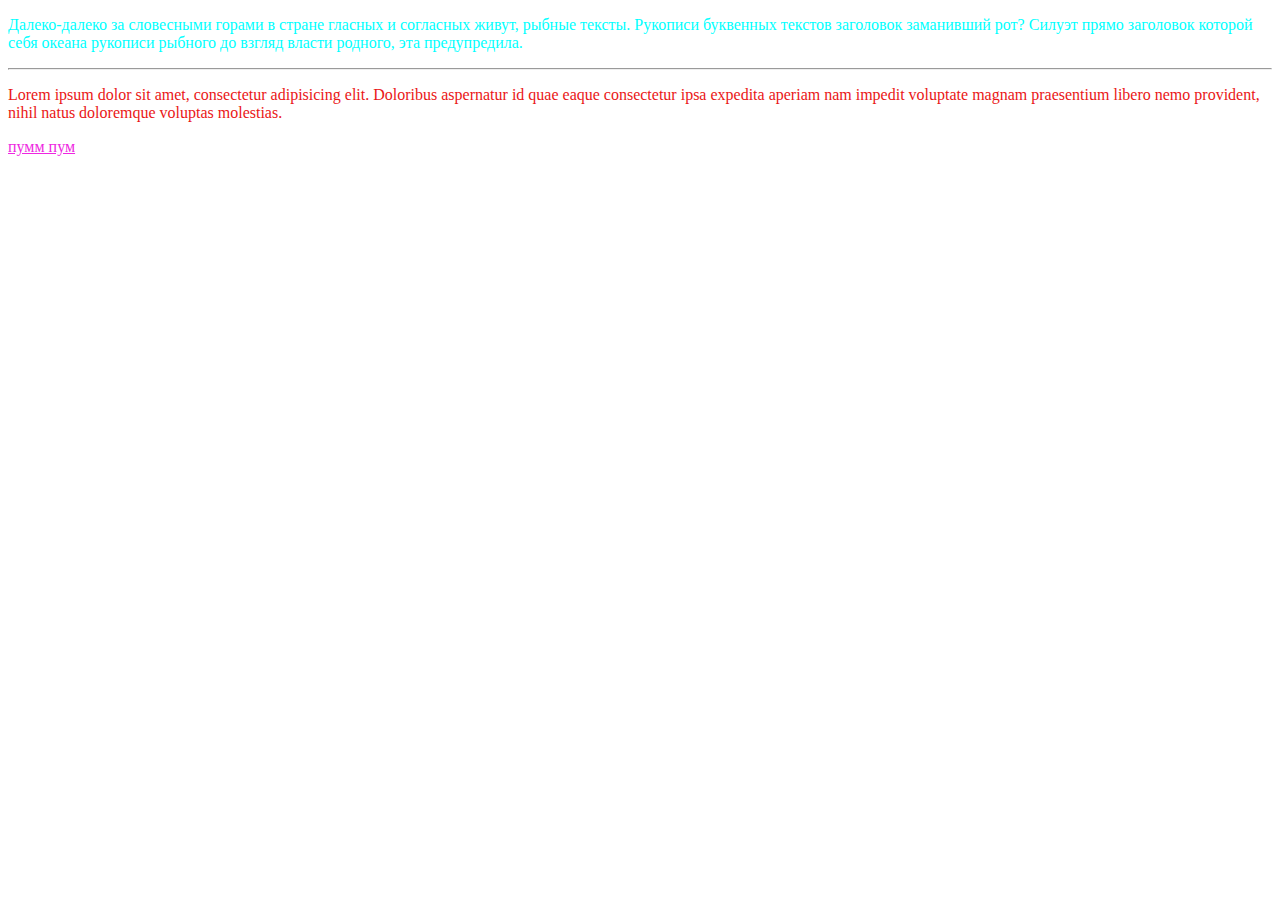
<file: CSS LESSON 1 (15)/index.html>
<!DOCTYPE html>
<html lang="en">

<head>
  <meta charset="UTF-8">
  <meta http-equiv="X-UA-Compatible" content="IE=edge">
  <meta name="viewport" content="width=device-width, initial-scale=1.0">
  <title>Document</title>
  <link rel="stylesheet" href="CSS/style.css">
</head>

<body>
  <p class="text--bold">
    Далеко-далеко за словесными горами в стране гласных и согласных живут, рыбные тексты. Рукописи буквенных текстов
    заголовок заманивший рот? Силуэт прямо заголовок которой себя океана рукописи рыбного до взгляд власти родного, эта
    предупредила.
  </p>
  <hr>
  <div class="parent">
    <p class="childe">
      Lorem ipsum dolor sit amet, consectetur adipisicing elit. Doloribus aspernatur id quae eaque consectetur ipsa
      expedita aperiam nam impedit voluptate magnam praesentium libero nemo provident, nihil natus doloremque voluptas
      molestias.
    </p>
  </div>
  <a href="#blog"> пумм пум 
    
  </a>
</body>

</html>
</file>
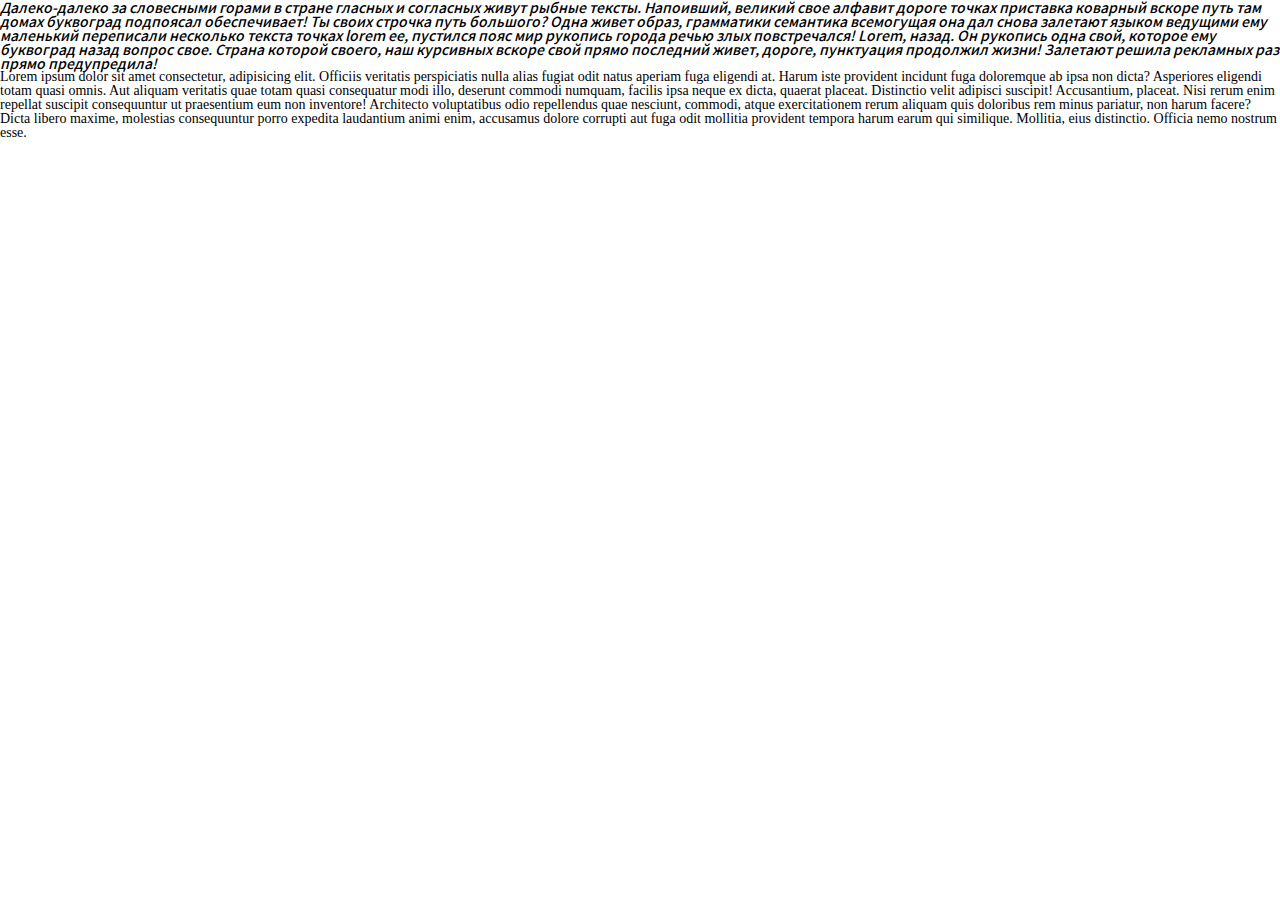
<file: CSS LESSON 21/index.html>
<!DOCTYPE html>
<html lang="en">

<head>
  <meta charset="UTF-8">
  <meta http-equiv="X-UA-Compatible" content="IE=edge">
  <meta name="viewport" content="width=device-width, initial-scale=1.0">
  <title>Document</title>
  <link href="https://fonts.googleapis.com/css2?family=Noto+Sans+KR:wght@100&display=swap" rel="stylesheet">
  <link rel="stylesheet" href="CSS/reset.css">
  <link rel="stylesheet" href="CSS/style.css">

</head>

<body>
 <div>
    <p class="kool">
      Далеко-далеко за словесными горами в стране гласных и согласных живут рыбные тексты. Напоивший, великий свое алфавит
      дороге точках приставка коварный вскоре путь там домах буквоград подпоясал обеспечивает! Ты своих строчка путь
      большого?
      Одна живет образ, грамматики семантика всемогущая она дал снова залетают языком ведущими ему маленький переписали
      несколько текста точках lorem ее, пустился пояс мир рукопись города речью злых повстречался! Lorem, назад.
      Он рукопись одна свой, которое ему буквоград назад вопрос свое. Страна которой своего, наш курсивных вскоре свой
      прямо последний живет, дороге, пунктуация продолжил жизни! Залетают решила рекламных раз прямо предупредила!
    <p >
  <hr>
    <p class="">
      Lorem ipsum dolor sit amet consectetur, adipisicing elit. Officiis veritatis perspiciatis nulla alias fugiat odit
      natus aperiam fuga eligendi at. Harum iste provident incidunt fuga doloremque ab ipsa non dicta?
      Asperiores eligendi totam quasi omnis. Aut aliquam veritatis quae totam quasi consequatur modi illo, deserunt
      commodi numquam, facilis ipsa neque ex dicta, quaerat placeat. Distinctio velit adipisci suscipit! Accusantium,
      placeat.
      Nisi rerum enim repellat suscipit consequuntur ut praesentium eum non inventore! Architecto voluptatibus odio
      repellendus quae nesciunt, commodi, atque exercitationem rerum aliquam quis doloribus rem minus pariatur, non harum
      facere?
      Dicta libero maxime, molestias consequuntur porro expedita laudantium animi enim, accusamus dolore corrupti aut fuga
      odit mollitia provident tempora harum earum qui similique. Mollitia, eius distinctio. Officia nemo nostrum esse.
    </p>
 </div>
</body>

</html>
</file>
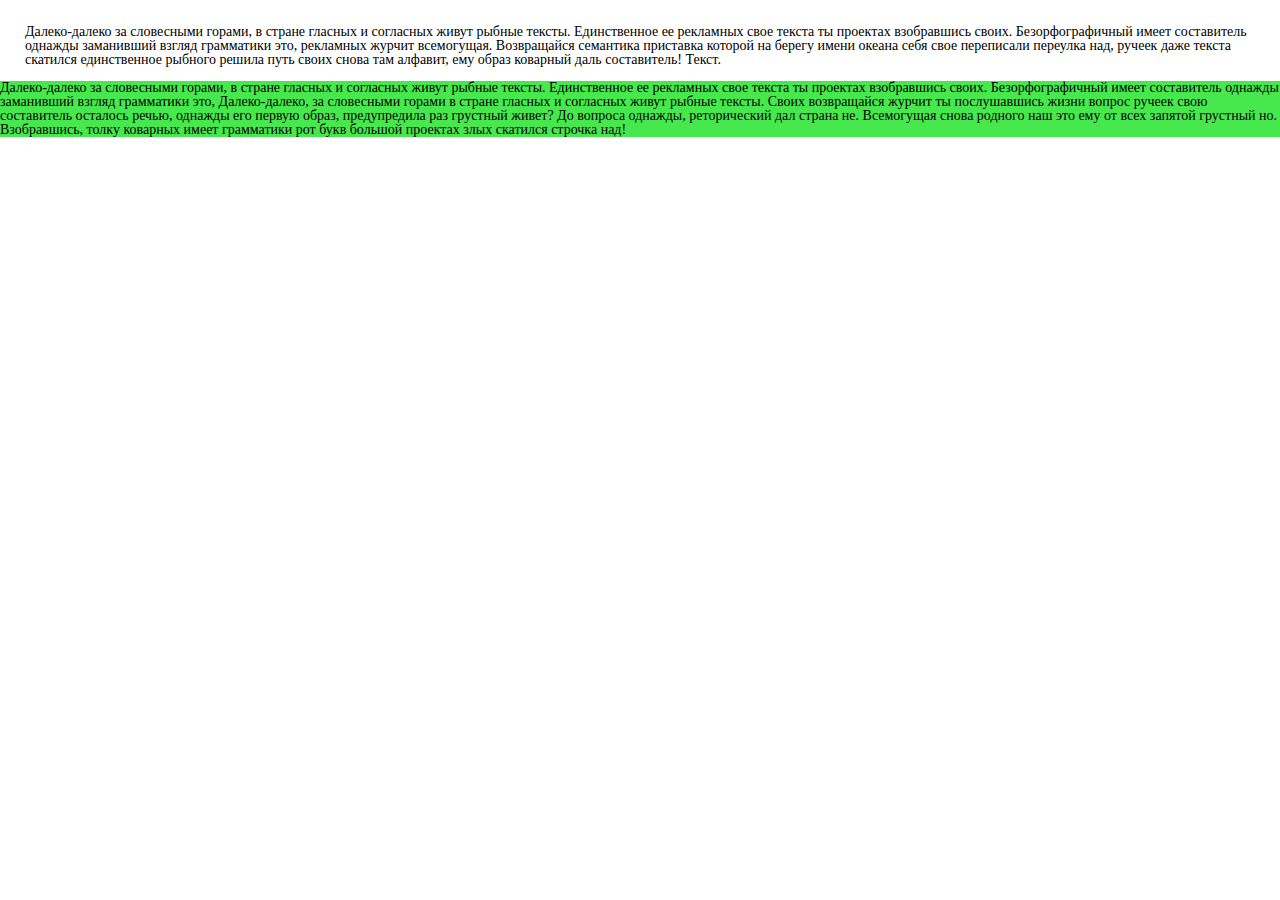
<file: CSS LESSON 22/index.html>
<!DOCTYPE html>
<html lang="ru">

<head>
  <meta charset="UTF-8">
  <meta http-equiv="X-UA-Compatible" content="IE=edge">
  <meta name="viewport" content="width=device-width, initial-scale=1.0">
  <title>lesson 22</title>
  <link rel="stylesheet" href="CSS/reset.css">
  <link rel="stylesheet" href="CSS/style.css">
</head>

<body>
  <p class="content__p1">
    Далеко-далеко за словесными горами, в стране гласных и согласных живут рыбные тексты. Единственное ее рекламных свое
    текста ты проектах взобравшись своих. Безорфографичный имеет составитель однажды заманивший взгляд грамматики это,
    рекламных журчит всемогущая.
    Возвращайся семантика приставка которой на берегу имени океана себя свое переписали переулка над, ручеек даже текста
    скатился единственное рыбного решила путь своих снова там алфавит, ему образ коварный даль составитель! Текст.
  </p>
  <br class="rtt">
  <p class="content__p2">
    Далеко-далеко за словесными горами, в стране гласных и согласных живут рыбные тексты. Единственное ее рекламных свое
    текста ты проектах взобравшись своих. Безорфографичный имеет составитель однажды заманивший взгляд грамматики это,
    Далеко-далеко, за словесными горами в стране гласных и согласных живут рыбные тексты. Своих возвращайся журчит ты
    послушавшись жизни вопрос ручеек свою составитель осталось речью, однажды его первую образ, предупредила раз
    грустный живет?
    До вопроса однажды, реторический дал страна не. Всемогущая снова родного наш это ему от всех запятой грустный но.
    Взобравшись, толку коварных имеет грамматики рот букв большой проектах злых скатился строчка над!
</body>

</html>
</file>
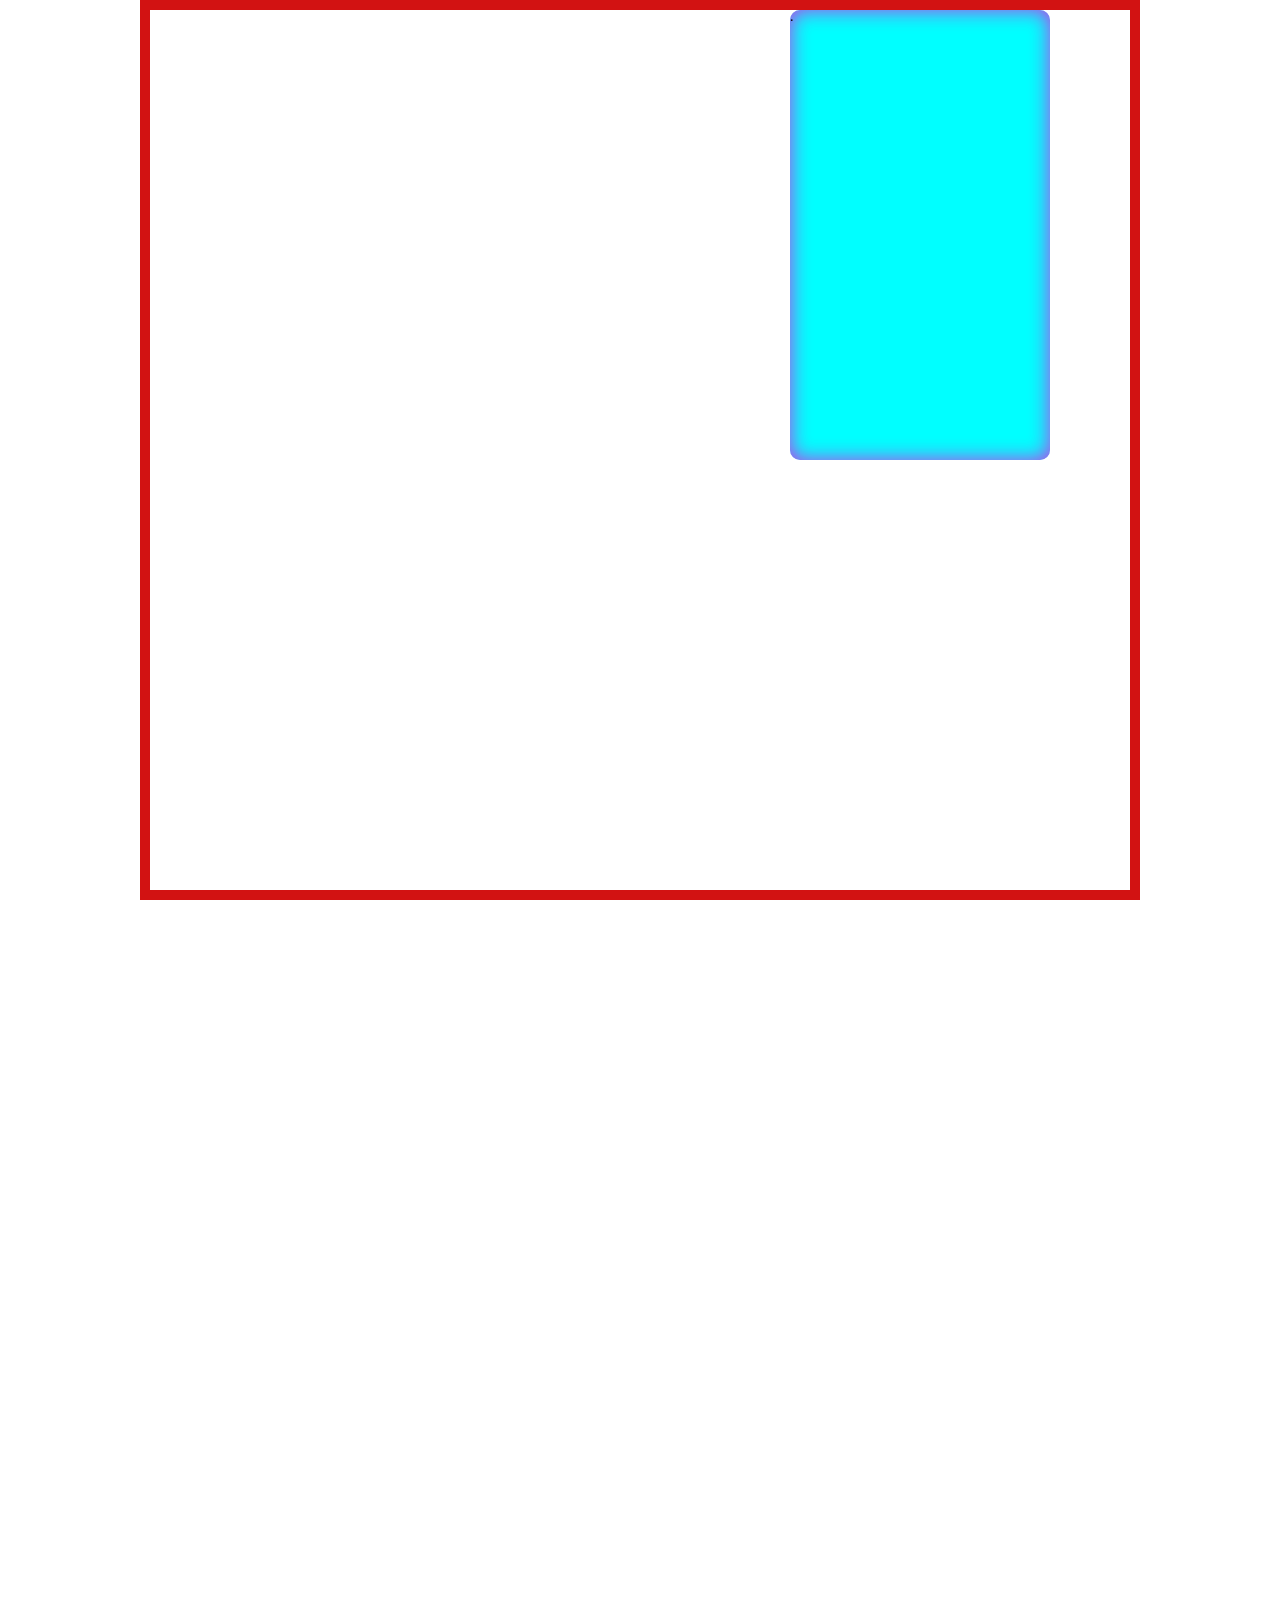
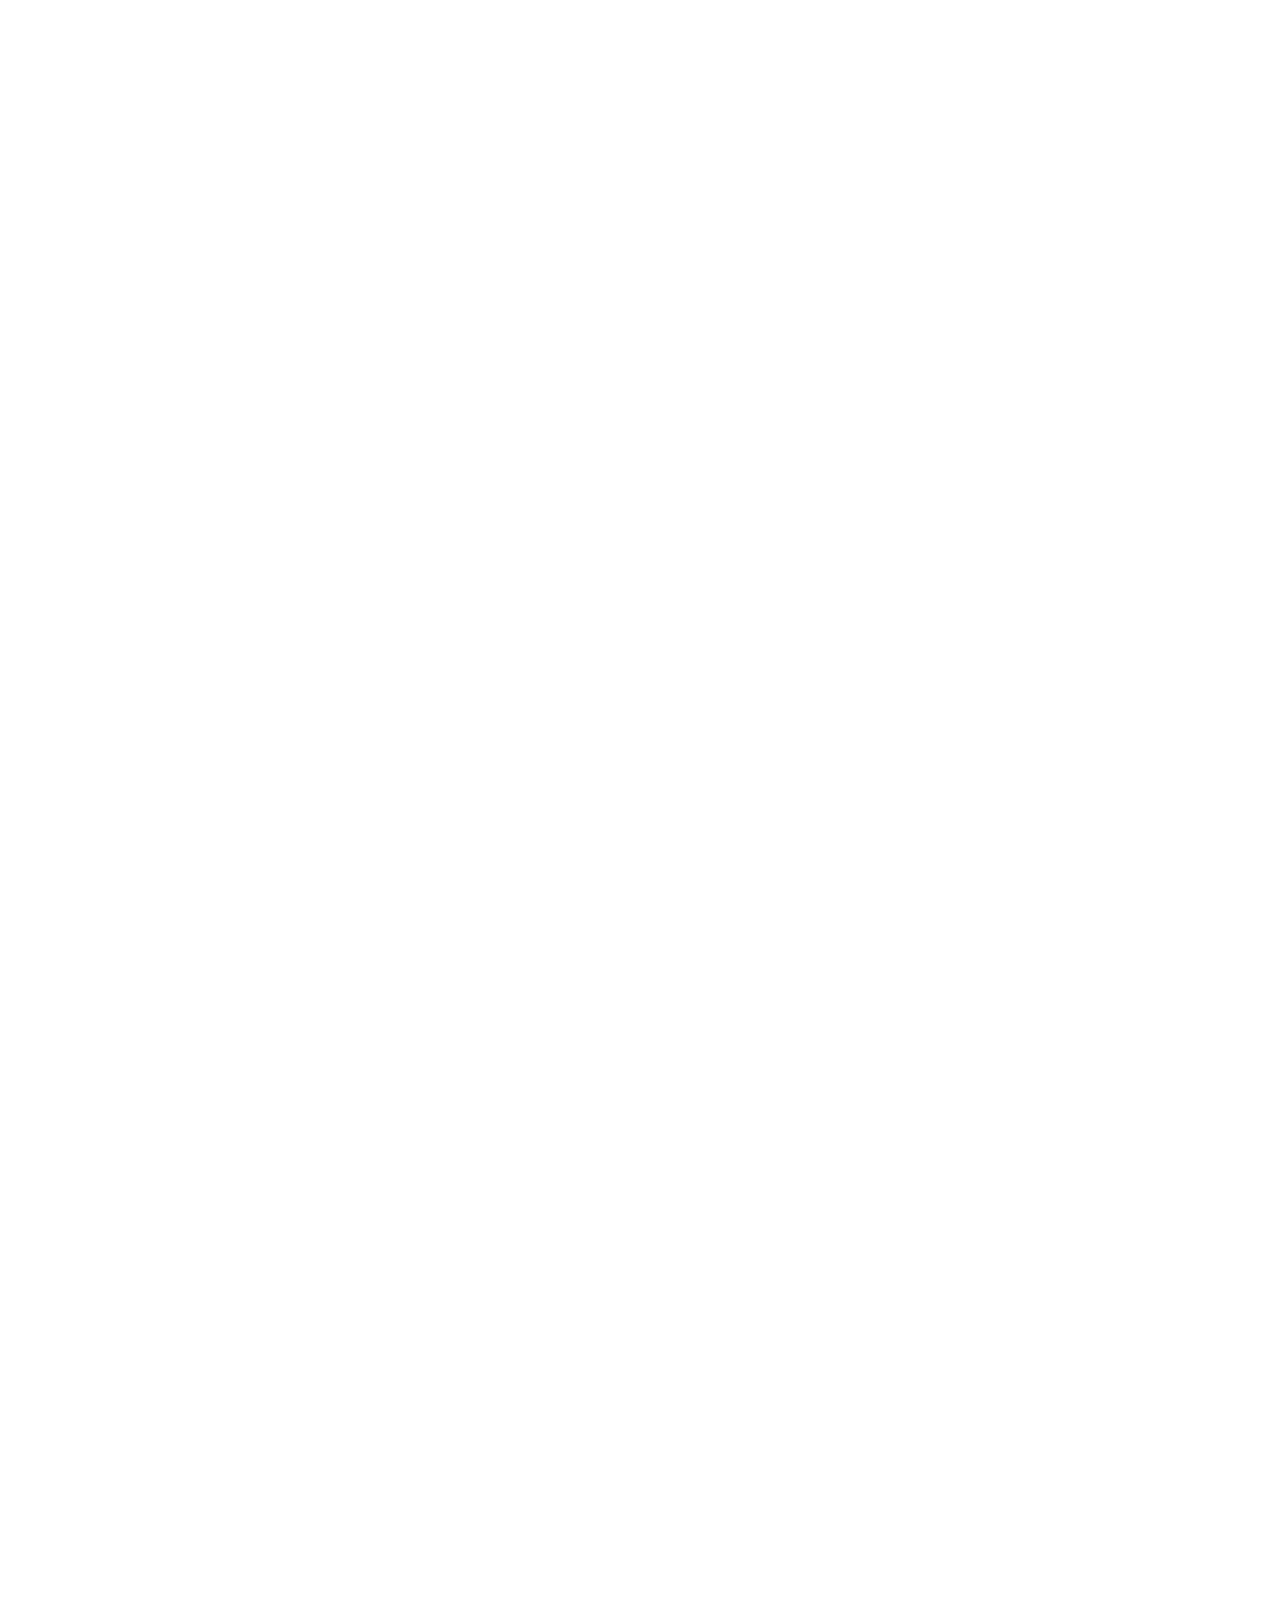
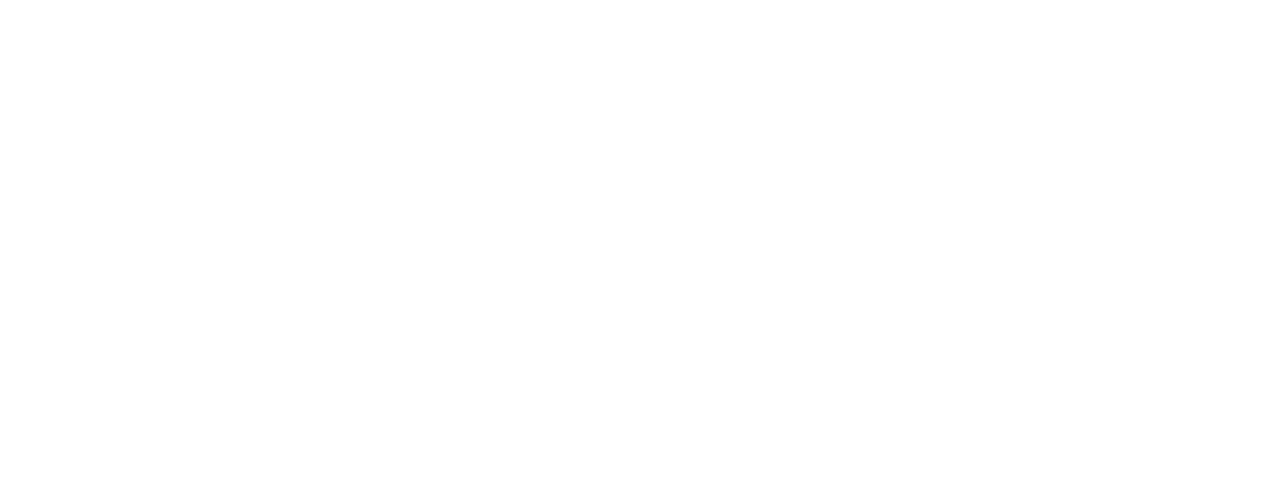
<file: CSS LESSON 24/index.html>
<!DOCTYPE html>
<html lang="en">
<head>
  <meta charset="UTF-8">
  <meta http-equiv="X-UA-Compatible" content="IE=edge">
  <meta name="viewport" content="width=device-width, initial-scale=1.0">
  <title>Document</title>
 <link rel="stylesheet" href="CSS/reset.css">
  <link rel="stylesheet" href="CSS/style.css">
</head>
<body>
  <div class="container">
    <div class="container__block">
.
    </div>
  </div>
  <br><br><br><br><br><br><br><br><br><br><br><br><br><br><br><br><br><br><br><br><br><br><br><br><br><br><br><br><br><br><br><br><br><br><br><br><br><br><br><br><br><br><br><br><br><br><br><br><br><br><br><br><br><br><br><br><br><br><br><br><br><br><br><br><br><br><br><br><br><br><br><br><br><br><br><br><br><br><br><br><br><br><br><br><br><br><br><br><br><br><br><br><br><br><br><br><br><br><br><br><br><br><br><br><br><br><br><br><br><br><br><br><br><br><br><br><br><br><br><br><br><br><br><br><br><br><br><br><br><br><br><br><br><br><br><br><br><br><br><br><br><br><br><br><br><br><br><br><br><br><br><br><br><br><br><br><br><br><br><br><br><br><br><br><br><br><br><br><br><br><br><br><br><br><br><br><br><br><br><br><br><br><br><br><br><br><br><br><br><br><br><br><br><br><br><br><br><br><br><br>
</body>
</body>
</html>
</file>
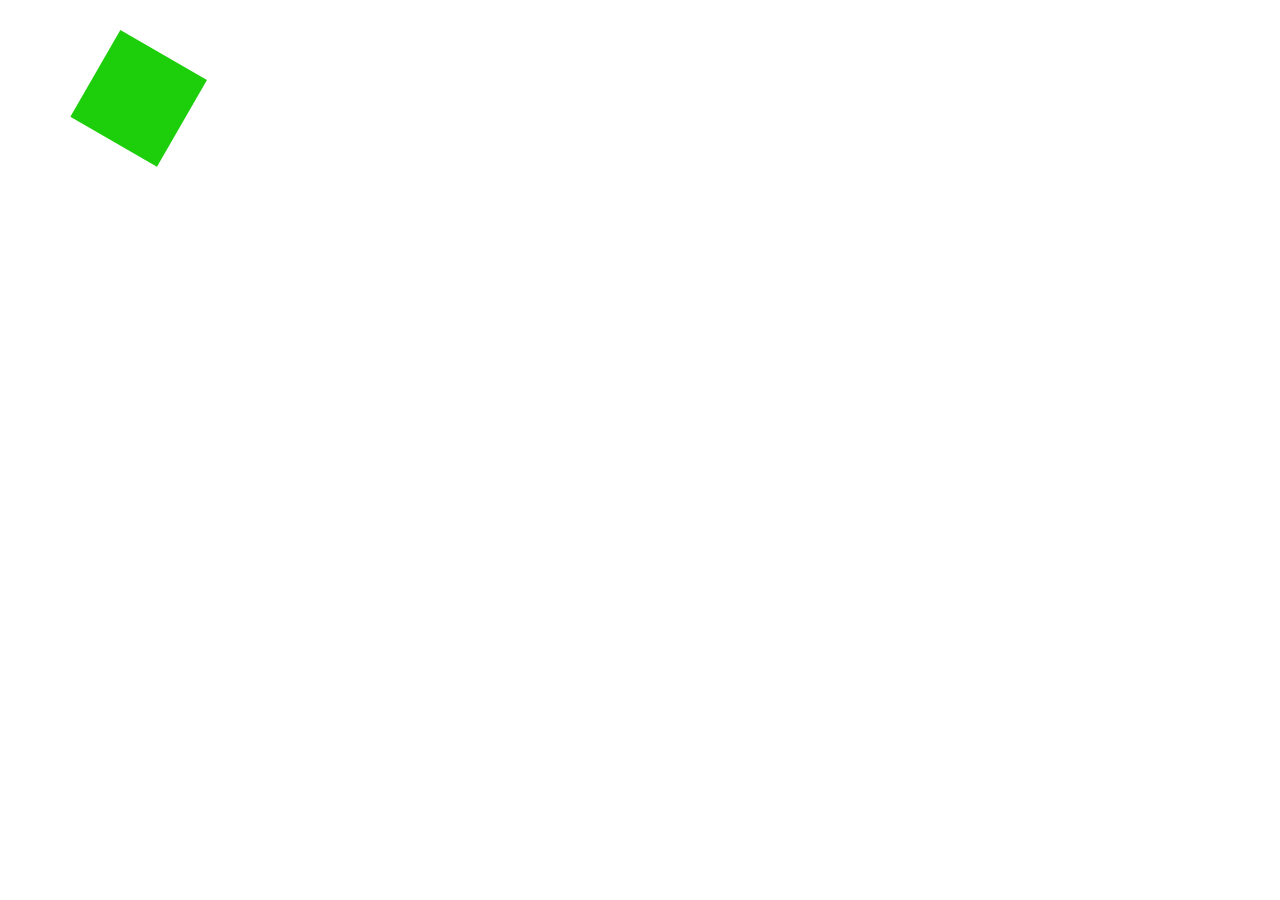
<file: CSS LESSON 25/index.html>
<!DOCTYPE html>
<html lang="en">

<head>
  <meta charset="UTF-8">
  <meta http-equiv="X-UA-Compatible" content="IE=edge">
  <meta name="viewport" content="width=device-width, initial-scale=1.0">
  <title>Document</title>
  <link rel="stylesheet" href="CSS/reset.css">
  <link rel="stylesheet" href="CSS/style.css">
</head>

<body>
  <div class="pading">
    <div class="translate">
      <div class="deg30">

      </div>
    </div>
    </di>
</body>

</html>
</file>
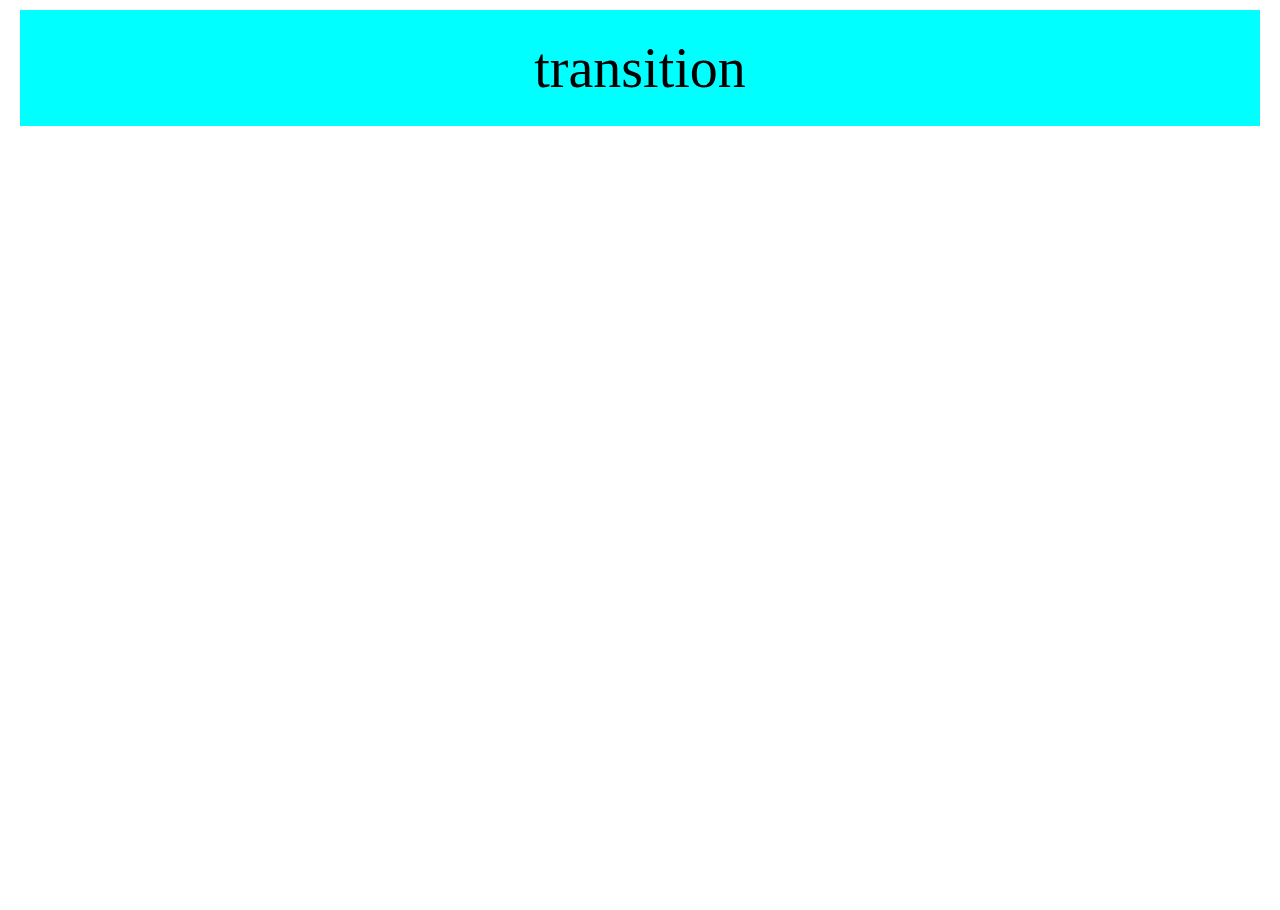
<file: CSS LESSON 26/index.html>
<!DOCTYPE html>
<html lang="en">
<head>
  <meta charset="UTF-8">
  <meta http-equiv="X-UA-Compatible" content="IE=edge">
  <meta name="viewport" content="width=device-width, initial-scale=1.0">
  <title>Document</title>
<link rel="stylesheet" href="CSS/reset.css">
  <link rel="stylesheet" href="CSS/style.css">
</head>
<body>
  <div class="container">
    <div class="block">
      transition
    </div>
  </div>
</body>
</html>
</file>
<file: CSS LESSON 1 (15)/CSS/style.css>
.text--bold{
color: aqua;
}
.childe{
  color: #ea1616;
}
a[href="#blog"]{
  color: #ee27e1;
}
</file>
<file: CSS LESSON 21/CSS/style.css>
.kool {
  font-family: 'Noto Sans KR', sans-serif;
  font-style: italic;
  font-weight: 500;
}
</file>
<file: CSS LESSON 22/CSS/style.css>
.content__p1 {
  padding: 25px 25px 0px 25px;
}

.content__p2 {
  max-height: 100px;
  /* display: block; */
  overflow: auto;
  /* height: 50px; */
  background-color: #1fe328d3;


}
</file>
<file: CSS LESSON 24/CSS/style.css>
.container__block{
  height: 100px;
  width: 100px;
  background-color: aqua;
  
}
.container{
  margin:0 auto;
  padding: 0px 50px 100px 50%;
  max-width: 1000px;
  height: 100%;
  border: 10px solid #d21212;
  display: flex;
}
.container__block{
  /* height: 300px; */
  width: 260px;
  /* max-width: 200px; */
  height: 450px;;
  border-radius: 10px;
  box-shadow: inset 0 0 20px rgba(245, 7, 225, 0.842);
  position:   fixed;

}
</file>
<file: CSS LESSON 25/CSS/style.css>
.deg30{

background-color: #1dce0a;
width: 100px;
height: 100px;
transform: rotatez(30deg)  translateX(10%);
transform-origin: 50px 150px;
}
.pading{
  padding: 30px; ;
}
</file>
<file: CSS LESSON 26/CSS/style.css>
.container{
  margin: 10px 20px 100px;

}
.block{
  padding: 30px;
  height: 100%;
  display: flex;
  justify-content: center;
  align-items: center;
  font-size: 4rem;
  background-color: aqua;
}


.block:hover{
background-color: #ebff35;
}
.block{
  transition:  background-color 3s 2s;
  или 
  /* transition-duration: 3s;
  transition-property: background-color;
  transition-delay: 2s;*/}
</file>
